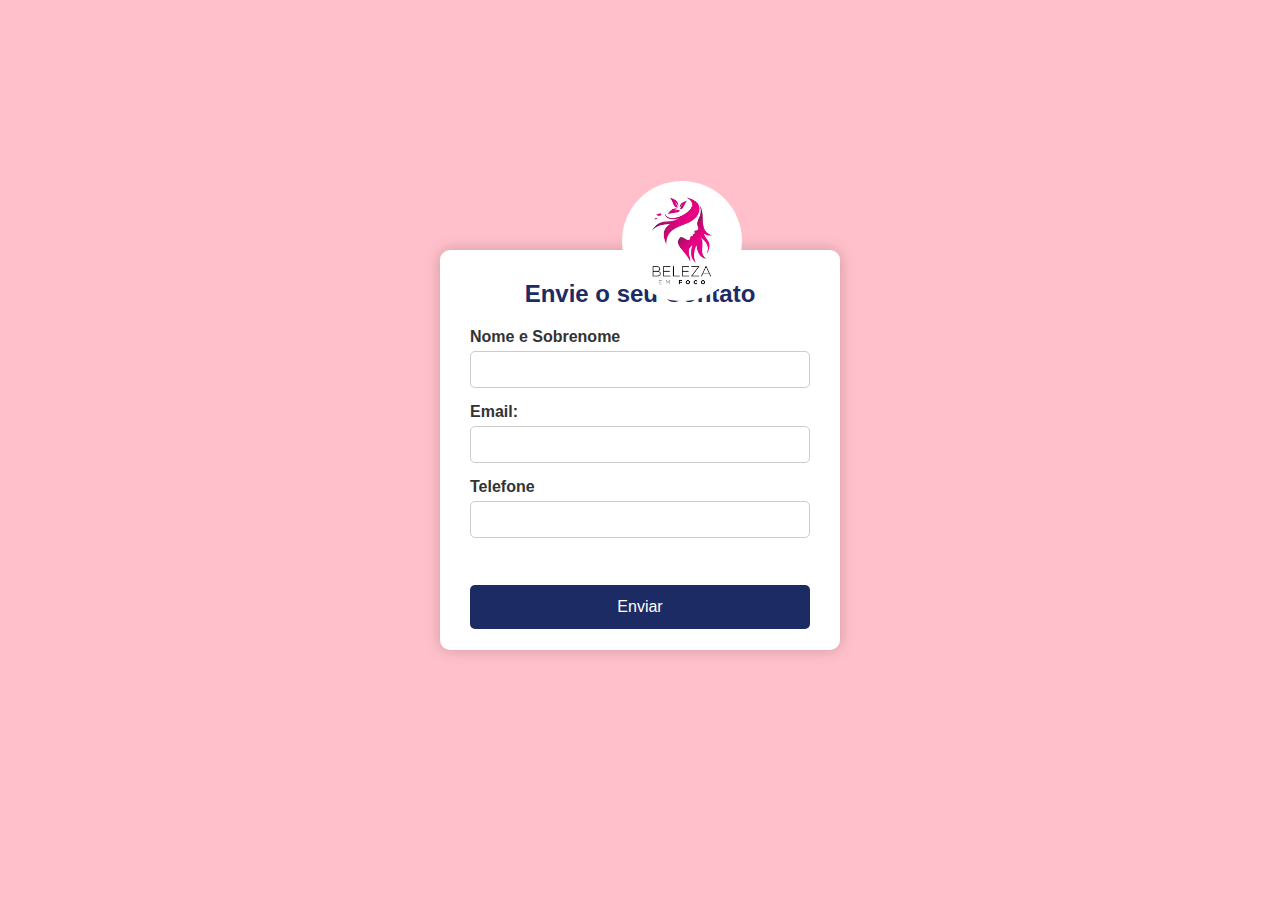
<file: contato.html>
<!DOCTYPE html>
<html lang="pt-BR">
<head>
  <meta charset="UTF-8" />
  <meta name="viewport" content="width=device-width, initial-scale=1.0"/>
  <title>Página de Login</title>
  <link rel="stylesheet" href="contato.css" />
  <style>
    .mensagem {
      display: none;
      color: green;
      margin-top: 10px;
      font-weight: bold;
    }
  </style>
</head>
<body>
  <div class="login-container">
    <h2>Envie o seu Contato<br></h2>
    <form id="form-contato">
      <label for="nome">Nome e Sobrenome</label>
      <input type="text" id="nome" name="nome" required />

      <label for="email">Email:</label>
      <input type="email" id="email" name="email" required />

      <label for="telefone">Telefone</label>
      <input type="number" id="telefone" name="telefone" required />

      <div class="le">
        <button type="submit">Enviar</button>
      </div>
      <div class="mensagem" id="mensagem-sucesso">Obrigado por me enviar o seu contato</div>
    </form>
  </div>
  <div class="lima">
    <img src="logo.png" alt="Logo">
  </div>

  <script>
    document.getElementById("form-contato").addEventListener("submit", function(event) {
      event.preventDefault(); // Impede envio automático
      const mensagem = document.getElementById("mensagem-sucesso");
      mensagem.style.display = "block";

      // Espera 2 segundos e redireciona
      setTimeout(function() {
        window.location.href = "index.html";
      }, 2000);
    });
  </script>
</body>
</html>
</file>
<file: contato.css>
* {
  margin: 0;
  padding: 0;
  box-sizing: border-box;
  font-family: Arial, sans-serif;
}

body {
  background: pink;
  display: flex;
  justify-content: center;
  align-items: center;
  height: 100vh;
}

.login-container {
  background-color: white;
  padding: 30px;
  border-radius: 10px;
  box-shadow: 0 0 15px rgba(0,0,0,0.2);
  width: 100%;
  max-width: 400px;
  height: 400px;
}

.login-container h2 {
  text-align: center;
  margin-bottom: 20px;
  color: #1d2b64;
}

form {
  display: flex;
  flex-direction: column;
}

label {
  margin-bottom: 5px;
  font-weight: bold;
  color: #333;
}

input {
  padding: 10px;
  margin-bottom: 15px;
  border: 1px solid #ccc;
  border-radius: 5px;
}
.mensagem {
      display: none;
      color: green;
      margin-top: 10px;
      font-weight: bold;
}
.le button{
  padding: 13px;
  background-color: #1d2b64;
  color: white;
  border: none;
  border-radius: 5px;
  cursor: pointer;
  font-size: 16px;
 text-decoration: none;
  transition: background 0.3s ease;
  position: absolute;
  margin-top: 32px;
  width: 340px;
}

button:hover {
  background-color: #162151;
}
.lima img{
    position: absolute;
    margin-top: -21%;
    border-radius: 50%;
    width: 120px;
    margin-left: -17%;
}
</file>
